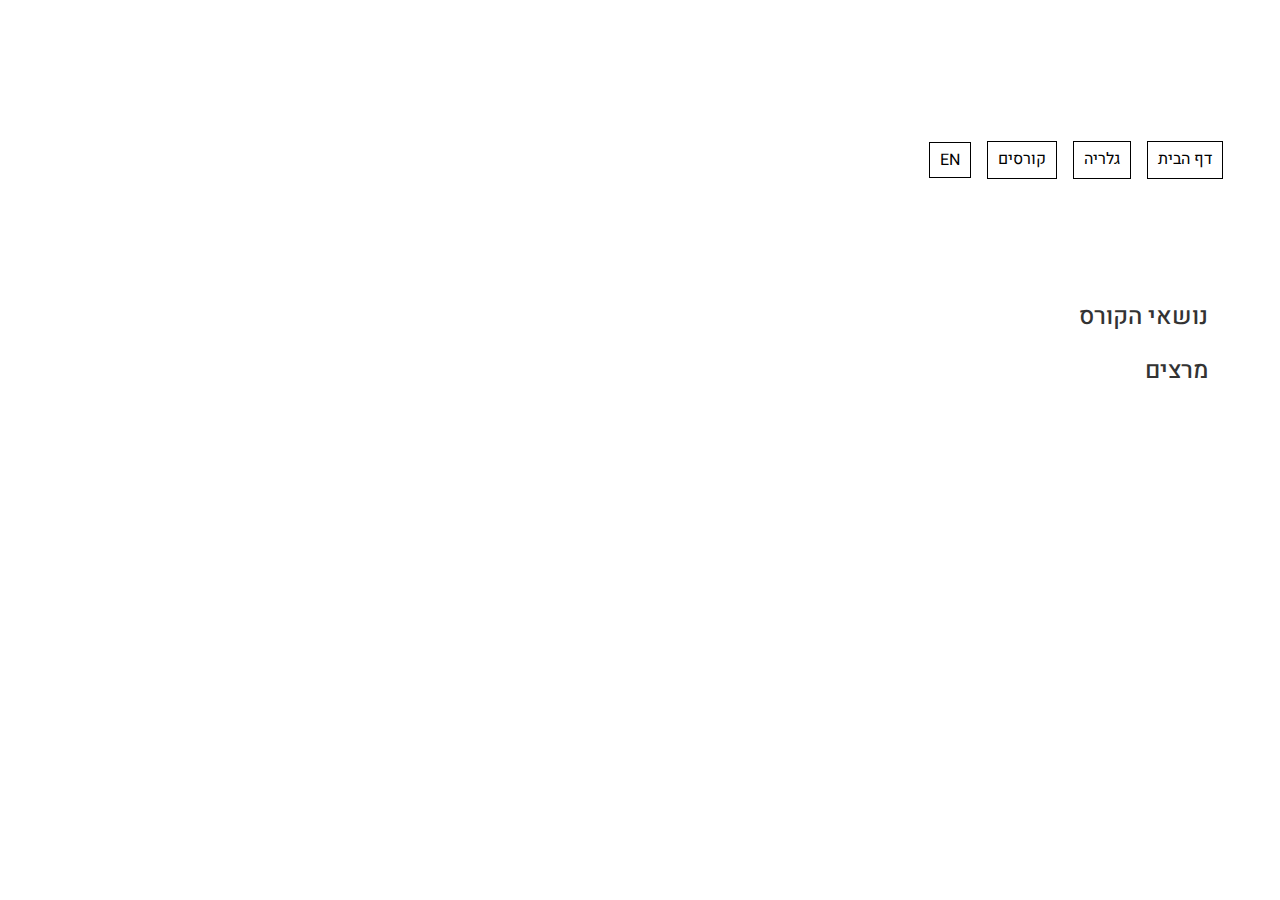
<file: course-item.html>
<!DOCTYPE html>
<html lang="he" dir="rtl">
<head>
    <meta charset="UTF-8">
    <meta name="viewport" content="width=device-width, initial-scale=1.0">
    <title>Optopia - Course</title>
    <link href="https://fonts.googleapis.com/css2?family=Heebo:wght@300;400;500&display=swap" rel="stylesheet">
    <link rel="stylesheet" href="css/global.css">
    <link rel="stylesheet" href="css/components.css">
</head>
<body>
    <div class="container">
        <header>
            <div class="header-top">
                <div class="nav-buttons">
                    <a href="index.html" class="nav-btn" data-lang="he">דף הבית</a>
                    <a href="index.html" class="nav-btn" data-lang="en">Home</a>
                    <a href="gallery.html" class="nav-btn" data-lang="he">גלריה</a>
                    <a href="gallery.html" class="nav-btn" data-lang="en">Gallery</a>
                    <a href="courses.html" class="nav-btn" data-lang="he">קורסים</a>
                    <a href="courses.html" class="nav-btn" data-lang="en">Courses</a>
                    <button onclick="toggleLanguage()" class="nav-btn">EN</button>
                </div>
            </div>
        </header>

        <main>
            <div class="course-details">
                <div id="course-header">
                    <h1 id="course-title"></h1>
                    <p id="course-description"></p>
                </div>

                <div id="course-subtopics">
                    <h2 data-lang="he">נושאי הקורס</h2>
                    <h2 data-lang="en" style="display:none;">Course Topics</h2>
                    <ul id="subtopics-list"></ul>
                </div>

                <div id="course-teachers">
                    <h2 data-lang="he">מרצים</h2>
                    <h2 data-lang="en" style="display:none;">Teachers</h2>
                    <div id="teachers-container"></div>
                </div>
            </div>
        </main>
    </div>

    <script src="js/data.js"></script>
    <script src="js/members.js"></script>
    <script src="js/gallery-data.js"></script>
    <script src="js/courses-data.js"></script>
    <script src="js/main.js"></script>
    <script>
        function renderCourseDetails(course, lang) {
            document.getElementById('course-title').textContent = Utils.getLangText(course.name, lang);
            document.getElementById('course-description').textContent = Utils.getLangText(course.description, lang);

            const subtopicsList = document.getElementById('subtopics-list');
            subtopicsList.innerHTML = ''; // Clear existing subtopics
            course.subTopics[lang].forEach(topic => {
                const li = document.createElement('li');
                li.textContent = topic;
                subtopicsList.appendChild(li);
            });

            const teachersContainer = document.getElementById('teachers-container');
            teachersContainer.innerHTML = ''; // Clear existing teachers
            course.teachers.forEach(teacherId => {
                const member = window.MEMBERS.find(m => m.id === teacherId);
                if (member) {
                    const teacherLink = document.createElement('a');
                    teacherLink.href = `member.html?id=${teacherId}`;
                    teacherLink.classList.add('teacher-link');

                    const teacherImage = document.createElement('img');
                    teacherImage.src = member.image || '/assets/default-profile.jpg';
                    teacherImage.alt = Utils.getLangText(member.name, lang);
                    teacherImage.classList.add('teacher-image');
                    teacherImage.onerror = (e) => {
                        e.target.src = '/assets/default-profile.jpg';
                    };

                    const teacherName = document.createElement('span');
                    teacherName.textContent = Utils.getLangText(member.name, lang);
                    teacherName.classList.add('teacher-name');

                    teacherLink.appendChild(teacherImage);
                    teacherLink.appendChild(teacherName);
                    teachersContainer.appendChild(teacherLink);
                }
            });
        }

        document.addEventListener('DOMContentLoaded', () => {
            const urlParams = new URLSearchParams(window.location.search);
            const courseId = urlParams.get('id');
            const currentLanguage = localStorage.getItem('optopia-lang') || 'he';

            const course = window.COURSES.find(c => c.id === courseId);
            if (course) {
                renderCourseDetails(course, currentLanguage);

                // Use the toggleLanguage function from main.js
                window.toggleLanguage = function() {
                    const currentLang = document.documentElement.lang;
                    const newLang = currentLang === 'he' ? 'en' : 'he';
                    
                    document.documentElement.lang = newLang;
                    document.documentElement.dir = newLang === 'he' ? 'rtl' : 'ltr';
                    
                    localStorage.setItem('optopia-lang', newLang);
                    
                    const toggleBtn = document.querySelector('.nav-btn:last-child');
                    toggleBtn.textContent = newLang === 'he' ? 'EN' : 'עב';
                    
                    // Show/hide language-specific elements
                    document.querySelectorAll('[data-lang]').forEach(el => {
                        el.style.display = el.getAttribute('data-lang') === newLang ? 'block' : 'none';
                    });

                    // Dispatch custom event for language toggle
                    const event = new Event('languageToggled');
                    document.dispatchEvent(event);

                    // Re-render course details
                    renderCourseDetails(course, newLang);
                };

                // Add language toggle event listener
                document.addEventListener('languageToggled', function() {
                    const newLang = document.documentElement.lang;
                    renderCourseDetails(course, newLang);
                });
            }
        });
    </script>
</body>
</html>
</file>
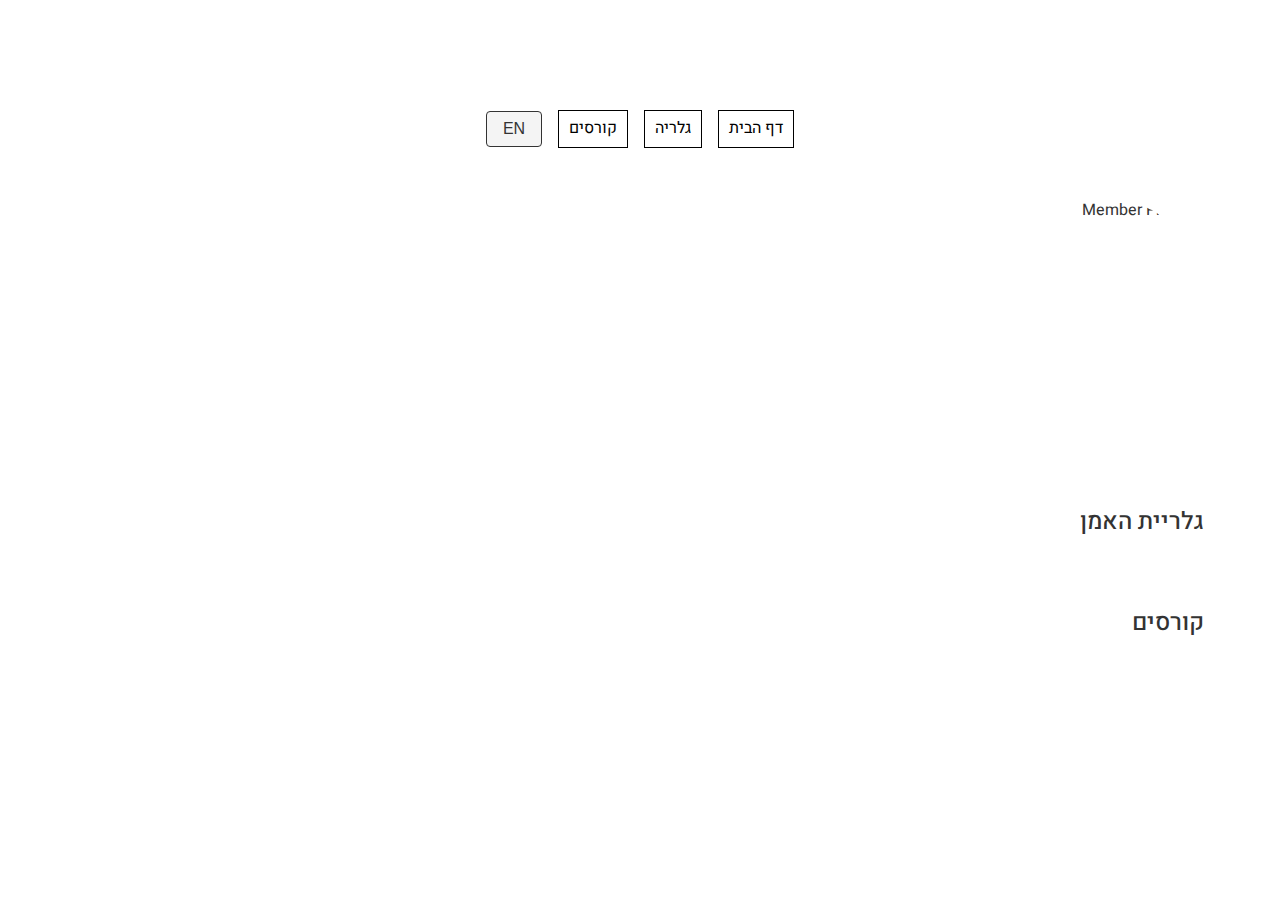
<file: member.html>
<!DOCTYPE html>
<html lang="he" dir="rtl">
<head>
    <meta charset="UTF-8">
    <meta name="viewport" content="width=device-width, initial-scale=1.0">
    <title>Optopia - חבר קולקטיב</title>
    <link href="https://fonts.googleapis.com/css2?family=Heebo:wght@300;400;500&display=swap" rel="stylesheet">
    <link rel="stylesheet" href="css/global.css">
    <link rel="stylesheet" href="css/components.css">
</head>
<body>
    <div class="container">
        <header>
            <nav>
                <div class="nav-links">
                    <a href="index.html" data-lang="he">דף הבית</a>
                    <a href="index.html" data-lang="en" style="display:none;">Home</a>
                    <a href="gallery.html" data-lang="he">גלריה</a>
                    <a href="gallery.html" data-lang="en" style="display:none;">Gallery</a>
                    <a href="courses.html" data-lang="he">קורסים</a>
                    <a href="courses.html" data-lang="en" style="display:none;">Courses</a>
                    <button onclick="toggleLanguage()" class="nav-btn" id="toggle-language">EN</button>
                </div>
            </nav>
        </header>

        <main>
            <div class="member-profile">
                <div class="member-header">
                    <img id="member-image" class="member-profile-image" alt="Member Photo">
                    <div class="member-info">
                        <h1 id="member-name">
                            <span data-lang="he"></span>
                            <span data-lang="en" style="display:none;"></span>
                        </h1>
                        <p id="member-role" class="member-role">
                            <span data-lang="he"></span>
                            <span data-lang="en" style="display:none;"></span>
                        </p>
                    </div>
                </div>
                <div class="member-bio">
                    <p id="member-bio">
                        <span data-lang="he"></span>
                        <span data-lang="en" style="display:none;"></span>
                    </p>
                </div>
                <div class="member-gallery">
                    <h2 data-lang="he">גלריית האמן</h2>
                    <h2 data-lang="en" style="display:none;">Artist Gallery</h2>
                    <div id="member-gallery" class="grid-gallery"></div>
                </div>
                <div class="member-courses">
                    <h2 data-lang="he">קורסים</h2>
                    <h2 data-lang="en" style="display:none;">Courses</h2>
                    <div id="member-courses-grid" class="grid"></div>
                </div>
            </div>
        </main>
    </div>

    <script src="js/utils.js"></script>
    <script src="js/data.js"></script>
    <script src="js/members.js"></script>
    <script src="js/gallery-data.js"></script>
    <script src="js/courses-data.js"></script>
    <script src="js/main.js"></script>
    <script>
        document.addEventListener('DOMContentLoaded', () => {
            // Ensure all required scripts are loaded before rendering
            if (window.Utils && window.MEMBERS && window.COURSES) {
                initMemberPage();
            } else {
                console.error('Required scripts or data not loaded', {
                    Utils: !!window.Utils,
                    MEMBERS: window.MEMBERS?.length || 0,
                    COURSES: window.COURSES?.length || 0
                });
            }
        });
    </script>
</body>
</html>
</file>
<file: css/global.css>
/* Optopia Global Styles */
:root {
    /* Colors */
    --primary-white: #ffffff;
    --primary-black: #1a1a1a;
    --primary-dark: #2c3e50;
    --accent-gray: #f4f4f4;
    --background-light: #ffffff;
    --text-primary: #333333;
    --text-secondary: #666666;
    --text-light: #ffffff;
    
    /* Typography */
    --font-size-xs: 0.75rem;
    --font-size-sm: 0.875rem;
    --font-size-base: 1rem;
    --font-size-lg: 1.25rem;
    --font-size-xl: 1.5rem;
    --font-size-xxl: 2rem;
    
    /* Spacing */
    --spacing-xs: 0.5rem;
    --spacing-sm: 1rem;
    --spacing-md: 1.5rem;
    --spacing-lg: 2rem;
    --spacing-xl: 3rem;
    
    /* Layout */
    --max-width: 1200px;
    --border-radius: 10px;
    --border-radius-sm: 4px;
    
    /* Effects */
    --transition-speed: 0.3s ease;
    --shadow-sm: 0 2px 4px rgba(0,0,0,0.1);
    --shadow-md: 0 4px 8px rgba(0,0,0,0.1);
    --shadow-lg: 0 10px 20px rgba(0,0,0,0.1);
    --shadow-hover: 0 6px 12px rgba(0,0,0,0.15);
}

/* Reset and base styles */
*,
*::before,
*::after {
    margin: 0;
    padding: 0;
    box-sizing: border-box;
}

html {
    font-size: 16px;
    scroll-behavior: smooth;
}

body {
    font-family: 'Heebo', sans-serif;
    background-color: var(--primary-white);
    color: var(--text-primary);
    line-height: 1.6;
    direction: rtl;
    padding-top: 80px;
    min-height: 100vh;
}

/* Container */
.container {
    width: 100%;
    max-width: var(--max-width);
    margin: 0 auto;
    padding: 0 var(--spacing-sm);
}

/* Header */
header {
    position: relative;
    display: flex;
    flex-direction: column;
    align-items: center;
    padding: 30px 0;
}

.header-top {
    position: absolute;
    top: 15px;
    right: 15px;
    display: flex;
    align-items: center;
}

.nav-buttons {
    display: flex;
    gap: 10px;
}

.nav-btn {
    text-decoration: none;
    color: var(--text-primary);
    border: 1px solid var(--text-primary);
    padding: 5px 10px;
    font-size: 0.9rem;
    background: none;
    transition: all var(--transition-speed);
}

.nav-btn:hover {
    background-color: var(--text-primary);
    color: var(--primary-white);
}

.logo-title-wrapper {
    display: flex;
    align-items: center;
    gap: 20px;
    margin-right: auto;
}

.logo {
    width: 80px;
    height: 80px;
    object-fit: contain;
}

.site-title {
    font-size: 2.5rem;
    font-weight: bold;
    color: var(--text-primary);
}

/* Smaller header for secondary pages */
.secondary-header {
    display: flex;
    flex-direction: column;
}

.secondary-header .nav-buttons-wrapper {
    align-self: flex-end;
    padding: var(--spacing-sm) var(--spacing-md);
    position: absolute;
    top: 0;
    right: 0;
    z-index: 10;
}

.secondary-header .logo-title-wrapper {
    display: flex;
    align-items: center;
    justify-content: center;
    gap: var(--spacing-lg);
    margin-top: var(--spacing-lg);
    position: relative;
}

.secondary-header .site-title {
    font-size: 4rem;
    font-weight: bold;
}

.secondary-header .logo {
    width: 150px;
    height: 150px;
}

.secondary-header .nav-buttons {
    display: flex;
    align-items: center;
    gap: var(--spacing-sm);
}

/* RTL Support */
[dir="rtl"] .header-top {
    right: auto;
    left: 15px;
}

[dir="rtl"] .nav-buttons {
    direction: rtl;
}

[dir="rtl"] header nav {
    justify-content: flex-start;
}

/* Navigation */
.nav-links {
    display: flex;
    align-items: center;
    gap: var(--spacing-xs);
}

.nav-links a,
.nav-links button {
    text-decoration: none;
    color: var(--text-primary);
    font-weight: 500;
    transition: color var(--transition-speed);
    background: none;
    border: none;
    cursor: pointer;
    font-size: var(--font-size-base);
    padding: var(--spacing-xs) var(--spacing-sm);
}

.nav-links a:hover,
.nav-links button:hover {
    color: var(--primary-dark);
}

.nav-links button {
    background-color: var(--accent-gray);
    border: 1px solid var(--text-primary);
    border-radius: var(--border-radius-sm);
}

/* Responsive adjustments */
@media (max-width: 768px) {
    :root {
        --spacing-lg: 1.5rem;
        --spacing-md: 1rem;
        --spacing-sm: 0.75rem;
    }
    
    body {
        padding-top: 60px;
    }
    
    .container {
        padding: 0 var(--spacing-xs);
    }
    
    header nav {
        padding: var(--spacing-xs) 0;
    }
}

/* Grid Styles */
.grid {
    display: grid;
    grid-template-columns: repeat(5, 1fr);
    gap: 20px;
    margin-bottom: 30px;
}

.member-card {
    display: flex;
    flex-direction: column;
    align-items: center;
    text-align: center;
}

.member-card .member-image {
    width: 200px;
    height: 200px;
    border-radius: 50%;
    overflow: hidden;
    margin-bottom: 15px;
}

.member-card .member-image img {
    width: 100%;
    height: 100%;
    object-fit: cover;
}

.member-card .member-info h3 {
    margin-bottom: 5px;
}

/* Section Styles */
section {
    margin-bottom: 50px;
}

section h2 {
    text-align: center;
    margin-bottom: 30px;
    font-weight: 700;
}

/* See More Button */
.see-more-btn {
    display: block;
    margin: 0 auto;
    padding: 10px 20px;
    background-color: var(--primary-black);
    color: var(--primary-white);
    border: none;
    cursor: pointer;
    transition: background-color 0.3s;
}

.see-more-btn:hover {
    background-color: #333;
}

/* Typography */
h1, h2, h3 {
    margin-bottom: var(--spacing-sm);
    font-weight: 500;
}

h1 { font-size: 2rem; }
h2 { font-size: 1.5rem; }
h3 { font-size: 1.25rem; }

/* Language Toggle */
.lang-toggle {
    display: flex;
    justify-content: flex-end;
    margin-bottom: var(--spacing-sm);
}

.lang-toggle button {
    background: none;
    border: none;
    cursor: pointer;
    padding: var(--spacing-xs);
    opacity: 0.6;
    transition: opacity 0.3s;
}

.lang-toggle button.active {
    opacity: 1;
    text-decoration: underline;
}

/* Card Styles */
.card {
    background-color: var(--accent-gray);
    border-radius: 8px;
    overflow: hidden;
    transition: transform 0.3s;
    cursor: pointer;
}

.card:hover {
    transform: scale(1.03);
}

.card-image {
    width: 100%;
    height: 250px;
    object-fit: cover;
}

.card-content {
    padding: var(--spacing-sm);
}

/* Member Image Styling */
.member-image {
    width: 200px;
    height: 200px;
    border-radius: 50%;
    overflow: hidden;
    margin: 0 auto var(--spacing-sm);
    box-shadow: 0 4px 6px rgba(0,0,0,0.1);
}

.member-image img {
    width: 100%;
    height: 100%;
    object-fit: cover;
}

/* Member Details Page */
.member-details {
    display: flex;
    flex-direction: column;
    align-items: center;
    max-width: 800px;
    margin: 0 auto;
    text-align: center;
}

.member-details-bio {
    margin: var(--spacing-md) 0;
    max-width: 600px;
}

.member-skills {
    display: flex;
    justify-content: center;
    flex-wrap: wrap;
    gap: var(--spacing-sm);
    margin-bottom: var(--spacing-md);
}

.skill-tag {
    background-color: var(--accent-gray);
    padding: var(--spacing-xs) var(--spacing-sm);
    border-radius: 20px;
    font-size: var(--font-size-small);
}

/* Gallery Styling */
.grid-gallery,
.member-gallery-section .grid-gallery,
.gallery-page .grid-gallery {
    display: grid;
    grid-template-columns: repeat(4, 1fr);
    gap: 20px;
    width: 100%;
}

.gallery-card,
.member-gallery-section .gallery-card,
.gallery-page .gallery-card {
    break-inside: avoid;
    margin-bottom: 10px;
    position: relative;
    overflow: hidden;
    border-radius: 8px;
    cursor: pointer;
    transition: transform 0.3s ease;
}

.gallery-card:hover,
.member-gallery-section .gallery-card:hover,
.gallery-page .gallery-card:hover {
    transform: scale(1.05);
}

.gallery-image,
.member-gallery-section .gallery-image,
.gallery-page .gallery-image {
    position: relative;
    width: 100%;
    padding-top: 100%; /* Maintain square aspect ratio */
    overflow: hidden;
}

.gallery-image img,
.member-gallery-section .gallery-image img,
.gallery-page .gallery-image img {
    position: absolute;
    top: 0;
    left: 0;
    width: 100%;
    height: 100%;
    object-fit: cover;
    border-radius: 8px;
    transition: transform 0.3s ease;
}

.gallery-card:hover .gallery-image img,
.member-gallery-section .gallery-card:hover .gallery-image img,
.gallery-page .gallery-card:hover .gallery-image img {
    transform: scale(1.1);
}

.gallery-info,
.member-gallery-section .gallery-info,
.gallery-page .gallery-info {
    position: absolute;
    bottom: 0;
    left: 0;
    right: 0;
    background: rgba(0, 0, 0, 0.7);
    color: white;
    padding: 10px;
    opacity: 0;
    transition: opacity 0.3s ease;
}

.gallery-card:hover .gallery-info,
.member-gallery-section .gallery-card:hover .gallery-info,
.gallery-page .gallery-card:hover .gallery-info {
    opacity: 1;
}

@media (max-width: 768px) {
    .grid-gallery,
    .member-gallery-section .grid-gallery,
    .gallery-page .grid-gallery {
        grid-template-columns: repeat(2, 1fr);
        gap: 10px;
    }

    .gallery-image {
        padding-top: 100%;
    }

    .gallery-info {
        font-size: 1rem;
        padding: 8px;
    }
}

@media (max-width: 480px) {
    .grid-gallery,
    .member-gallery-section .grid-gallery,
    .gallery-page .grid-gallery {
        grid-template-columns: repeat(2, 1fr);
        gap: 8px;
    }

    .gallery-image {
        padding-top: 100%;
    }

    .gallery-info {
        font-size: 0.9rem;
        padding: 6px;
    }
}

/* Responsive adjustments */
@media (max-width: 1024px) {
    :root {
        --spacing-lg: 1.75rem;
        --spacing-md: 1.25rem;
        --spacing-sm: 0.875rem;
        --spacing-xs: 0.5rem;
    }

    .container {
        max-width: 95%;
    }
    
    body {
        padding-top: 60px;
    }

    .site-title {
        font-size: 2rem;
    }

    .logo {
        width: 60px;
        height: 60px;
    }

    .grid-gallery,
    .member-gallery-section .grid-gallery,
    .gallery-page .grid-gallery {
        grid-template-columns: repeat(4, 1fr);
        gap: 15px;
    }

    .gallery-image,
    .member-gallery-section .gallery-image,
    .gallery-page .gallery-image {
        padding-top: 100%;
    }
}

@media (max-width: 768px) {
    :root {
        --spacing-lg: 1.5rem;
        --spacing-md: 1rem;
        --spacing-sm: 0.75rem;
        --spacing-xs: 0.4rem;
    }

    .container {
        max-width: 100%;
        padding: 0 var(--spacing-xs);
    }
    
    body {
        padding-top: 50px;
    }

    .site-title {
        font-size: 1.5rem;
    }

    .logo {
        width: 40px;
        height: 40px;
    }

    .grid-gallery,
    .member-gallery-section .grid-gallery,
    .gallery-page .grid-gallery {
        grid-template-columns: repeat(4, 1fr);
        gap: 8px;
    }

    .gallery-card,
    .member-gallery-section .gallery-card,
    .gallery-page .gallery-card {
        margin-bottom: 0;
    }

    .gallery-info {
        font-size: 0.8em;
        padding: 5px;
    }
}

@media (max-width: 480px) {
    .grid-gallery,
    .member-gallery-section .grid-gallery,
    .gallery-page .grid-gallery {
        grid-template-columns: repeat(4, 1fr);
        gap: 6px;
    }

    .gallery-image {
        padding-top: 100%;
    }

    .gallery-info {
        font-size: 0.7em;
        padding: 3px;
    }
}

/* Header and Logo Styling for Mobile */
@media only screen and (max-width: 480px) {
    .page-header {
        flex-direction: column;
        padding: 10px !important;
    }

    .logo-title-wrapper {
        width: 100% !important;
        display: flex !important;
        flex-direction: column !important;
        align-items: center !important;
        justify-content: center !important;
        text-align: center !important;
        margin: 0 !important;
        gap: 10px !important;
    }

    .site-title {
        font-size: 2rem !important;
        text-align: center !important;
        margin: 0 !important;
    }

    .logo {
        width: 80px !important;
        height: 80px !important;
        object-fit: contain !important;
    }

    /* Gallery Grid Sizing */
    .grid-gallery,
    .member-gallery-section .grid-gallery,
    .gallery-page .grid-gallery {
        grid-template-columns: repeat(2, 1fr) !important;
        gap: 15px !important;
        width: 100% !important;
        margin: 0 auto !important;
    }

    .gallery-image,
    .member-gallery-section .gallery-image,
    .gallery-page .gallery-image {
        padding-top: 100% !important;
        width: 100% !important;
    }

    .gallery-card,
    .member-gallery-section .gallery-card,
    .gallery-page .gallery-card {
        width: 100% !important;
        margin-bottom: 15px !important;
    }

    .gallery-info {
        font-size: 1rem !important;
        padding: 10px !important;
        bottom: 0 !important;
    }
}

/* Slightly less aggressive for tablets */
@media only screen and (min-width: 481px) and (max-width: 768px) {
    .logo-title-wrapper {
        width: 100% !important;
        justify-content: center !important;
        text-align: center !important;
    }

    .site-title {
        font-size: 1.8rem !important;
    }

    .grid-gallery,
    .member-gallery-section .grid-gallery,
    .gallery-page .grid-gallery {
        grid-template-columns: repeat(2, 1fr) !important;
        gap: 10px !important;
    }
}

/* Utility Classes */
.hidden {
    display: none;
}

.rtl {
    direction: rtl;
}

.ltr {
    direction: ltr;
}
</file>
<file: css/components.css>
/* Component-specific styles for Optopia website */

/* Member Cards */
#members-grid,
.members-grid {
    display: grid;
    grid-template-columns: repeat(5, 1fr);
    gap: var(--spacing-unit);
    width: 100%;
}

.member-card {
    display: flex;
    flex-direction: column;
    align-items: center;
    text-align: center;
    background: var(--background-light);
    padding: var(--spacing-md);
    transition: transform var(--transition-speed);
    cursor: pointer;
    text-decoration: none;
    color: inherit;
}

.member-card:hover {
    transform: scale(1.05);
}

.member-card .member-image {
    width: 180px;
    height: 180px;
    border-radius: 50%;
    overflow: hidden;
    margin-bottom: calc(var(--spacing-unit) / 2);
    object-fit: cover;
    object-position: center;
   
}

.member-card .member-image img {
    width: 100%;
    height: 100%;
    object-fit: cover;
    object-position: center;
}

.member-card h3 {
    margin: 0;
    font-size: 1.2rem;
    color: var(--text-primary);
    text-decoration: none;
}

.member-card .member-preview {
    margin: calc(var(--spacing-unit) / 4) 0;
    font-size: 0.8rem;
    color: var(--text-secondary);
    max-height: 2.4rem;
    overflow: hidden;
    text-overflow: ellipsis;
}

/* Member Gallery Section */
.member-gallery-section .grid-gallery {
    display: flex;
    flex-wrap: wrap;
    gap: var(--spacing-md);
    justify-content: flex-start;
    width: 100%;
}

.member-gallery-section .gallery-card {
    flex: 0 1 calc((100% - var(--spacing-md) * 2) / 3);
    position: relative;
    cursor: pointer;
    break-inside: avoid;
    overflow: hidden;
    border-radius: var(--border-radius);
    text-decoration: none;
    color: inherit;
    transition: transform var(--transition-speed);
}

.member-gallery-section .gallery-card:hover {
    transform: scale(1.03);
    z-index: 10;
}

.member-gallery-section .gallery-image {
    position: relative;
    width: 100%;
    padding-top: 100%;
    overflow: hidden;
}

.member-gallery-section .gallery-image img {
    position: absolute;
    top: 0;
    left: 0;
    width: 100%;
    height: 100%;
    object-fit: cover;
    border-radius: var(--border-radius);
    transition: transform var(--transition-speed);
}

.member-gallery-section .gallery-card:hover .gallery-image img {
    transform: scale(1.1);
}

.member-gallery-section .gallery-info {
    position: absolute;
    bottom: -100%;
    left: 0;
    right: 0;
    background: rgba(0, 0, 0, 0.7);
    color: var(--primary-white);
    padding: var(--spacing-sm);
    transition: bottom var(--transition-speed);
}

.member-gallery-section .gallery-card:hover .gallery-info {
    bottom: 0;
}

.member-gallery-section .gallery-info h3 {
    margin: 0 0 var(--spacing-xs) 0;
    font-size: var(--font-size-base);
}

.member-gallery-section .gallery-info .artist {
    margin: var(--spacing-xs) 0;
    font-size: var(--font-size-sm);
    opacity: 0.9;
}

.member-gallery-section .gallery-info .description {
    font-size: var(--font-size-sm);
    margin: var(--spacing-xs) 0 0 0;
    opacity: 0.8;
}

/* Gallery Item Page */
.gallery-item-page {
    padding: var(--spacing-lg);
    height: auto;
    max-width: var(--max-width);
    margin: 0 auto;
}

.gallery-item-container {
    display: flex;
    flex-direction: column;
    align-items: center;
    width: 100%;
    padding: var(--spacing-md);
}

#gallery-item-image {
    max-width: 100%;
    width: auto;
    max-height: 90vh;
    min-height: 500px;
    height: auto;
    object-fit: contain;
    margin-bottom: var(--spacing-lg);
    box-shadow: var(--shadow-lg);
    border-radius: var(--border-radius);
    background-color: var(--background-light);
}

@media (max-width: 1024px) {
    #gallery-item-image {
        max-height: 80vh;
        min-height: 400px;
    }
}

@media (max-width: 768px) {
    #gallery-item-image {
        max-height: 70vh;
        min-height: 300px;
    }
}

.gallery-item-info {
    width: 100%;
    max-width: 800px;
}

.gallery-item-info h1 {
    font-size: var(--font-size-xl);
    color: var(--text-primary);
    margin-bottom: var(--spacing-sm);
}

.gallery-item-info .artist {
    font-size: var(--font-size-lg);
    color: var(--text-secondary);
    margin: var(--spacing-sm) 0;
}

.gallery-item-info .description {
    font-size: var(--font-size-base);
    color: var(--text-primary);
    line-height: 1.6;
    margin-top: var(--spacing-md);
}

/* Courses Section Styling */
.courses-section {
    width: 100%;
    max-width: none;
}

.courses-section h2 {
    padding: 0 var(--spacing-unit);
}

.courses-section .grid {
    display: grid;
    grid-template-columns: repeat(3, 1fr);
    gap: var(--spacing-unit);
    width: 100%;
}

.courses-container {
    display: contents;
}

/* Course Grid */
.grid {
    display: grid;
    grid-template-columns: repeat(auto-fill, minmax(250px, 1fr));
    gap: 20px;
    width: 100%;
    max-width: none;
    padding: var(--spacing-unit);
}

/* Course Cards */
.courses-grid {
    display: grid;
    grid-template-columns: repeat(3, 1fr);
    gap: 20px;
    width: 100%;
}

@media (max-width: 1024px) {
    .courses-grid {
        grid-template-columns: repeat(3, 1fr);
        gap: 15px;
    }

    .course-item {
        padding: var(--spacing-sm);
    }
}

@media (max-width: 768px) {
    .courses-grid {
        grid-template-columns: repeat(2, 1fr);
        gap: 15px;
    }

    .course-item {
        padding: var(--spacing-sm);
    }

    .course-item h3 {
        font-size: 1.1rem;
        margin-bottom: 8px;
    }

    .course-item p {
        font-size: 1rem;
        -webkit-line-clamp: 3;
    }

    .teacher-info {
        gap: 10px;
    }

    .teacher-image {
        width: 50px !important;
        height: 50px !important;
        min-width: 50px !important;
        min-height: 50px !important;
    }

    .teacher-details h4 {
        font-size: 1rem;
    }

    .teacher-details p {
        font-size: 0.9rem;
    }

    .course-actions button {
        padding: 8px 16px;
        font-size: 1rem;
    }
}

@media (max-width: 480px) {
    .courses-grid {
        grid-template-columns: repeat(2, 1fr);
        gap: 10px;
    }

    .course-item {
        padding: 10px;
    }

    .course-item h3 {
        font-size: 1rem;
    }

    .course-item p {
        font-size: 0.9rem;
    }

    .teacher-image {
        width: 45px !important;
        height: 45px !important;
        min-width: 45px !important;
        min-height: 45px !important;
    }

    .course-actions button {
        padding: 6px 12px;
        font-size: 0.9rem;
    }
}

#courses-preview {
    display: grid;
    grid-template-columns: repeat(3, 1fr);
    gap: 20px;
    width: 100%;
}

@media (max-width: 1024px) {
    #courses-preview {
        grid-template-columns: repeat(2, 1fr);
    }
}

@media (max-width: 768px) {
    #courses-preview {
        grid-template-columns: 1fr;
    }
}

#courses-grid,
.member-courses-grid {
    display: flex;
    flex-flow: column wrap;
    max-height: 800px;
    gap: var(--spacing-unit);
}

.courses-preview-grid {
    display: grid;
    grid-template-columns: repeat(auto-fill, minmax(250px, 1fr));
    gap: 20px;
    width: 100%;
    padding: 20px 0;
}

.member-courses {
    margin-top: 30px;
}

.member-courses h2 {
    margin-bottom: 20px;
}

#courses-container {
    display: flex;
    flex-wrap: wrap;
    gap: 20px;
}

.course-card {
    flex: 0 1 calc((100% - 40px) / 3);
    background-color: var(--background-light);
    border-radius: 8px;
    box-shadow: 0 2px 4px rgba(0,0,0,0.1);
    transition: transform 0.3s ease, box-shadow 0.3s ease;
    overflow: hidden;
}

.course-card:hover {
    transform: scale(1.03);
    box-shadow: 0 4px 8px rgba(0,0,0,0.2);
}

.course-link {
    display: block;
    text-decoration: none;
    color: var(--text-dark);
    padding: 15px;
}

.course-link h3 {
    margin: 0;
    font-size: 18px;
    font-weight: 500;
}

@media (max-width: 1024px) {
    .course-card {
        flex: 0 1 calc((100% - 20px) / 2);
    }
}

@media (max-width: 768px) {
    .course-card {
        flex: 0 1 100%;
    }
}

.course-image {
    width: 100%;
    height: 250px;
    overflow: hidden;
}

.course-image img {
    width: 100%;
    height: 100%;
    object-fit: cover;
    transition: transform 0.3s ease;
}

.course-card:hover .course-image img {
    transform: scale(1.1);
}

.course-info {
    padding: 15px;
    background-color: #f9f9f9;
}

.course-info h3 {
    margin: 0 0 10px 0;
    font-size: 1.2rem;
    color: #333;
}

.course-info .instructor {
    margin: 0 0 5px;
    font-size: 0.9rem;
    color: #666;
}

.course-info .description {
    margin: 0;
    font-size: 0.8rem;
    color: #888;
    line-height: 1.4;
}

.course-card.preview {
    text-align: center;
}

.course-card .description {
    margin: 1rem 0;
    color: var(--text-secondary);
}

.course-details {
    margin: 1rem 0;
    padding: 1rem;
    background: var(--background);
    border-radius: var(--border-radius);
}

.course-details p {
    margin: 0.5rem 0;
    color: var(--text-secondary);
}

.subtopics {
    margin: 1rem 0;
}

.subtopics h3 {
    font-size: 1.1em;
    margin-bottom: 0.5rem;
}

.subtopics ul {
    list-style: none;
    padding: 0;
    margin: 0;
}

.subtopics li {
    margin: 0.25rem 0;
    color: var(--text-secondary);
    padding-right: 1rem;
    position: relative;
}

.subtopics li:before {
    content: "•";
    position: absolute;
    right: 0;
    color: var(--accent);
}

.course-instructor {
    color: #666;
    font-size: 0.9em;
    margin-bottom: var(--spacing-unit);
}

.course-schedule {
    margin: var(--spacing-unit) 0;
}

.course-schedule h4 {
    color: var(--primary-color);
    margin-bottom: 0.5rem;
}

.course-schedule ul {
    list-style: none;
    padding: 0;
}

.course-schedule li {
    margin: 5px 0;
    font-size: 0.9em;
    color: #666;
}

.contact-button {
    display: inline-block;
    padding: 8px 16px;
    background-color: var(--primary-color);
    color: white;
    text-decoration: none;
    border-radius: var(--border-radius);
    transition: background-color var(--transition-speed);
}

.contact-button:hover {
    background-color: var(--accent-color);
}

/* Teacher Card in Course Page */
.teacher-card {
    display: flex;
    flex-direction: column;
    align-items: center;
    text-align: center;
    padding: var(--spacing-unit);
    background: var(--background-light);
    border-radius: var(--border-radius);
    margin: var(--spacing-unit) 0;
}

.teacher-card img {
    width: 120px;
    height: 120px;
    border-radius: 50%;
    object-fit: cover;
    margin-bottom: var(--spacing-unit);
}

.teacher-card h3 {
    margin: 0.5rem 0;
    color: var(--text-primary);
}

.teacher-card p {
    color: var(--text-secondary);
    margin: 0.25rem 0;
}

.teacher-link {
    display: flex;
    flex-direction: column;
    align-items: center;
    text-align: center;
    text-decoration: none;
    color: var(--text-dark);
    transition: transform 0.3s ease;
    width: 100%;
    gap: var(--spacing-unit);
    padding: var(--spacing-unit);
}

.teacher-link:hover {
    transform: scale(1.05);
}

.teacher-image {
    width: 100px !important;
    height: 100px !important;
    min-width: 100px !important;
    min-height: 100px !important;
    max-width: 120px !important;
    max-height: 120px !important;
    object-fit: cover !important;
    border-radius: 50% !important;
    display: block !important;
    margin-bottom: calc(var(--spacing-unit) / 2);
    border: 2px solid var(--accent);
}

.teacher-name {
    font-size: 0.9rem;
    font-weight: 600;
    text-align: center;
    margin-top: calc(var(--spacing-unit) / 2);
}

#teachers-container {
    display: grid;
    grid-template-columns: repeat(auto-fill, minmax(120px, 1fr));
    gap: calc(var(--spacing-unit) * 2);
    width: 100%;
    min-height: 200px;
    padding: calc(var(--spacing-unit) * 2);
    background-color: var(--background-light);
    border-radius: var(--border-radius);
    margin-top: calc(var(--spacing-unit) * 2);
    align-items: start;
}

/* Member Profile */
.member-profile {
    max-width: 1200px;
    margin: 0 auto;
    padding: 20px;
}

.member-header {
    display: flex;
    align-items: center;
    gap: 2rem;
    margin-bottom: 2rem;
}

#member-image, .member-profile-image {
    width: 200px !important;
    height: 200px !important;
    max-width: 200px !important;
    max-height: 200px !important;
    min-width: 200px !important;
    min-height: 200px !important;
    border-radius: 50% !important;
    object-fit: cover !important;
    display: block !important;
}

.member-info {
    flex: 1;
}

.member-info h1 {
    margin: 0 0 0.5rem 0;
}

.member-role {
    color: var(--text-color-secondary);
    font-size: 1.2em;
}

.member-bio {
    margin-bottom: 3rem;
    line-height: 1.6;
}

.member-gallery h2 {
    margin-bottom: 2rem;
}

@media (max-width: 768px) {
    .member-header {
        flex-direction: column;
        text-align: center;
    }
}

/* Member Page Styles */
.member-page .member-image {
    max-width: 60%;
    margin: 0 auto;
    display: block;
}

.member-page .member-image img {
    width: 100%;
    height: auto;
    object-fit: cover;
}

/* Header and Navigation Layout */
.header-top {
    display: flex;
    justify-content: flex-end;
    align-items: center;
    padding: 1rem;
    position: relative;
    width: 100%;
    margin-bottom: 40px;
}

/* Navigation Buttons */
.nav-buttons {
    display: flex;
    justify-content: flex-end;
    align-items: center;
    gap: 1rem;
    margin-left: auto;
}

.nav-buttons .nav-btn {
    text-decoration: none;
    color: black;
    font-size: 1rem;
    font-family: 'Heebo', sans-serif;
    font-weight: normal;
    padding: 5px 10px;
    border: 1px solid black;
    background-color: white;
    cursor: pointer;
    transition: background-color 0.3s, color 0.3s;
}

/* Remove conflicting styles */
.nav-links, .lang-toggle {
    display: flex;
    gap: 1rem;
}

/* Logo and Title Styling */
.logo-container {
    display: flex;
    justify-content: center;
    align-items: center;
    margin: 40px 0;
}

.logo-title-wrapper {
    display: flex;
    align-items: center;
    gap: 40px;
}

.logo {
    width: 300px;
    height: 300px;
    object-fit: contain;
}

.site-title {
    font-size: 6rem;
    font-weight: bold;
    color: black;
}

/* Consistent Button Styling */
.nav-links a, 
.nav-buttons .nav-btn, 
.language-toggle button, 
.language-toggle .language-toggle {
    text-decoration: none;
    color: black;
    font-size: 1rem;
    font-family: 'Heebo', sans-serif;
    font-weight: normal;
    padding: 5px 10px;
    border: 1px solid black;
    background-color: white;
    cursor: pointer;
    transition: background-color 0.3s, color 0.3s;
}

.nav-links a:hover, 
.nav-buttons .nav-btn:hover, 
.language-toggle button:hover, 
.language-toggle .language-toggle:hover {
    background-color: black;
    color: white;
}

/* Language Toggle Positioning */
.language-toggle {
    position: absolute;
    top: 20px;
    right: 20px;
    z-index: 10;
}

/* Responsive Design */
@media (max-width: 1200px) {
    .grid-gallery {
        flex-wrap: wrap;
        gap: 10px;
    }
}

@media (max-width: 900px) {
    .grid-gallery {
        flex-wrap: wrap;
        gap: 5px;
    }
}

@media (max-width: 600px) {
    .grid-gallery {
        flex-wrap: wrap;
        gap: 5px;
    }
    
    .members-grid,
    .courses-grid {
        grid-template-columns: 1fr;
    }
}

@media (max-width: 1024px) {
    #courses-grid {
        grid-template-columns: repeat(2, 1fr);
    }
}

@media (max-width: 768px) {
    #courses-grid {
        grid-template-columns: 1fr;
    }
}

.course-item {
    background: var(--background-light);
    border-radius: var(--border-radius);
    padding: calc(var(--spacing-unit) / 2);
    margin-bottom: var(--spacing-unit);
    cursor: pointer;
    transition: transform var(--transition-speed);
    box-shadow: 0 2px 4px rgba(0,0,0,0.1);
}

.course-item:hover {
    transform: scale(1.03);
    box-shadow: 0 4px 8px rgba(0,0,0,0.15);
}

.course-link {
    text-decoration: none;
    color: var(--text-dark);
}

.course-details h3 {
    margin: 0 0 calc(var(--spacing-unit) / 2) 0;
    font-size: 1rem;
    color: var(--text-primary);
}

.course-details p {
    margin: 0;
    font-size: 0.9rem;
    color: var(--text-secondary);
    display: -webkit-box;
    -webkit-line-clamp: 3;
    -webkit-box-orient: vertical;
    overflow: hidden;
    text-overflow: ellipsis;
}

@media (max-width: 1024px) {
    .courses-container {
        grid-template-columns: repeat(2, 1fr);
    }
}

@media (max-width: 768px) {
    .courses-container {
        grid-template-columns: 1fr;
    }
}

#courses-grid.grid {
    display: grid;
    grid-template-columns: repeat(3, 1fr);
    gap: var(--spacing-unit);
    width: 100%;
}

@media (max-width: 1024px) {
    #courses-grid.grid {
        grid-template-columns: repeat(2, 1fr);
    }
}

@media (max-width: 768px) {
    #courses-grid.grid {
        grid-template-columns: 1fr;
    }
}

.course-item {
    text-decoration: none;
    color: var(--text-dark);
}

.course-item a {
    text-decoration: none;
    color: var(--text-dark);
}

/* Courses Search Input and Autocomplete Dropdown */
.courses-search-container {
    display: flex;
    justify-content: center;
    margin-bottom: 20px;
}

#courses-search-input {
    width: 100%;
    max-width: 400px;
    padding: 10px;
    border: 1px solid #ddd;
    border-radius: 4px;
    font-family: 'Heebo', sans-serif;
    font-size: 16px;
    text-align: right;
}

.autocomplete-dropdown {
    position: absolute;
    top: 100%;
    width: 100%;
    max-width: 400px;
    max-height: 200px;
    overflow-y: auto;
    background-color: white;
    border: 1px solid #ddd;
    border-top: none;
    border-radius: 0 0 4px 4px;
    box-shadow: 0 2px 4px rgba(0,0,0,0.1);
    z-index: 10;
    display: none;
}

.autocomplete-dropdown .autocomplete-item {
    padding: 10px;
    cursor: pointer;
    transition: background-color 0.2s;
}

.autocomplete-dropdown .autocomplete-item:hover {
    background-color: #f4f4f4;
}

.autocomplete-dropdown .autocomplete-item.selected {
    background-color: #e0e0e0;
}

/* Remove previous artist styling */
.artist-profile,
.artist-circle-image,
.artist-link {
    display: none;
}

@media (max-width: 768px) {
    .course-item {
        padding: var(--spacing-sm);
    }

    .course-item h3 {
        font-size: 1rem;
        margin-bottom: var(--spacing-xs);
    }

    .course-item p {
        font-size: 0.9rem;
        margin-bottom: var(--spacing-xs);
    }

    .teacher-info {
        gap: var(--spacing-xs);
    }

    .teacher-image {
        width: 60px !important;
        height: 60px !important;
        min-width: 60px !important;
        min-height: 60px !important;
    }

    .teacher-details h4 {
        font-size: 0.9rem;
    }

    .teacher-details p {
        font-size: 0.8rem;
    }

    .course-actions {
        gap: var(--spacing-xs);
    }

    .course-actions button {
        padding: 6px 12px;
        font-size: 0.9rem;
    }
}

@media (max-width: 480px) {
    .course-item {
        padding: var(--spacing-xs);
    }

    .teacher-image {
        width: 50px !important;
        height: 50px !important;
        min-width: 50px !important;
        min-height: 50px !important;
    }

    .course-actions button {
        padding: 4px 8px;
        font-size: 0.8rem;
    }
}

@media only screen and (max-width: 480px) {
    .courses-grid {
        grid-template-columns: repeat(2, 1fr) !important;
        gap: 15px !important;
        width: 100% !important;
        margin: 0 auto !important;
    }

    .course-item {
        width: 100% !important;
        padding: 15px !important;
        margin-bottom: 10px !important;
    }

    .course-item h3 {
        font-size: 1.2rem !important;
        margin-bottom: 10px !important;
    }

    .course-item p {
        font-size: 1rem !important;
        line-height: 1.4 !important;
        -webkit-line-clamp: 3 !important;
    }

    .teacher-image {
        width: 60px !important;
        height: 60px !important;
        min-width: 60px !important;
        min-height: 60px !important;
    }

    .teacher-details h4 {
        font-size: 1rem !important;
    }

    .teacher-details p {
        font-size: 0.9rem !important;
    }

    .course-actions button {
        padding: 10px 20px !important;
        font-size: 1rem !important;
    }
}

@media only screen and (min-width: 481px) and (max-width: 768px) {
    .courses-grid {
        grid-template-columns: repeat(2, 1fr) !important;
        gap: 10px !important;
    }
}

@media only screen and (max-width: 1024px) {
    .courses-grid {
        grid-template-columns: repeat(3, 1fr) !important;
        gap: 15px !important;
    }
}

@media only screen and (max-width: 768px) {
    .courses-grid {
        grid-template-columns: repeat(1, 1fr) !important;
        gap: 10px !important;
    }
}

@media only screen and (max-width: 480px) {
    .courses-grid {
        grid-template-columns: repeat(1, 1fr) !important;
        gap: 10px !important;
    }
}

/* Courses Grid Responsive Design */
#courses-grid,
.courses-grid {
    display: grid;
    grid-template-columns: repeat(2, 1fr);
    gap: 20px;
    width: 100%;
    max-width: 1200px;
    margin: 0 auto;
    justify-content: center;
}

@media only screen and (max-width: 1024px) {
    #courses-grid,
    .courses-grid {
        grid-template-columns: repeat(2, 1fr);
        gap: 15px;
    }
}

@media only screen and (max-width: 768px) {
    #courses-grid,
    .courses-grid {
        grid-template-columns: repeat(2, 1fr);
        gap: 10px;
    }
}

@media only screen and (max-width: 480px) {
    #courses-grid,
    .courses-grid {
        grid-template-columns: repeat(1, 1fr);
        gap: 10px;
    }
}

/* Courses Page Header */
.courses-page-header {
    display: flex;
    justify-content: space-between;
    align-items: center;
    padding: var(--spacing-md) 0;
    max-width: 1000px;
    margin: 0 auto;
    width: 100%;
}

.courses-page-title {
    font-size: 2rem;
    color: var(--text-primary);
    margin: 0;
}

.courses-nav-buttons {
    display: flex;
    align-items: center;
    gap: var(--spacing-sm);
}

@media (max-width: 768px) {
    .courses-page-header {
        flex-direction: column;
        text-align: center;
        padding: var(--spacing-sm) 0;
    }

    .courses-page-title {
        font-size: 1.5rem;
        margin-bottom: var(--spacing-sm);
    }

    .courses-nav-buttons {
        justify-content: center;
        flex-wrap: wrap;
    }
}

@media (max-width: 480px) {
    .courses-page-top {
        display: flex;
        flex-direction: column;
        align-items: center;
        padding: var(--spacing-sm);
    }

    .courses-page-top h1 {
        font-size: 1.5rem;
        margin-bottom: var(--spacing-sm);
        text-align: center;
    }

    .courses-nav-buttons {
        display: flex;
        justify-content: center;
        flex-wrap: wrap;
        gap: var(--spacing-sm);
        width: 100%;
    }

    .courses-nav-buttons .nav-btn {
        width: 100%;
        max-width: 250px;
        margin: 0 auto var(--spacing-xs);
    }
}
</file>
